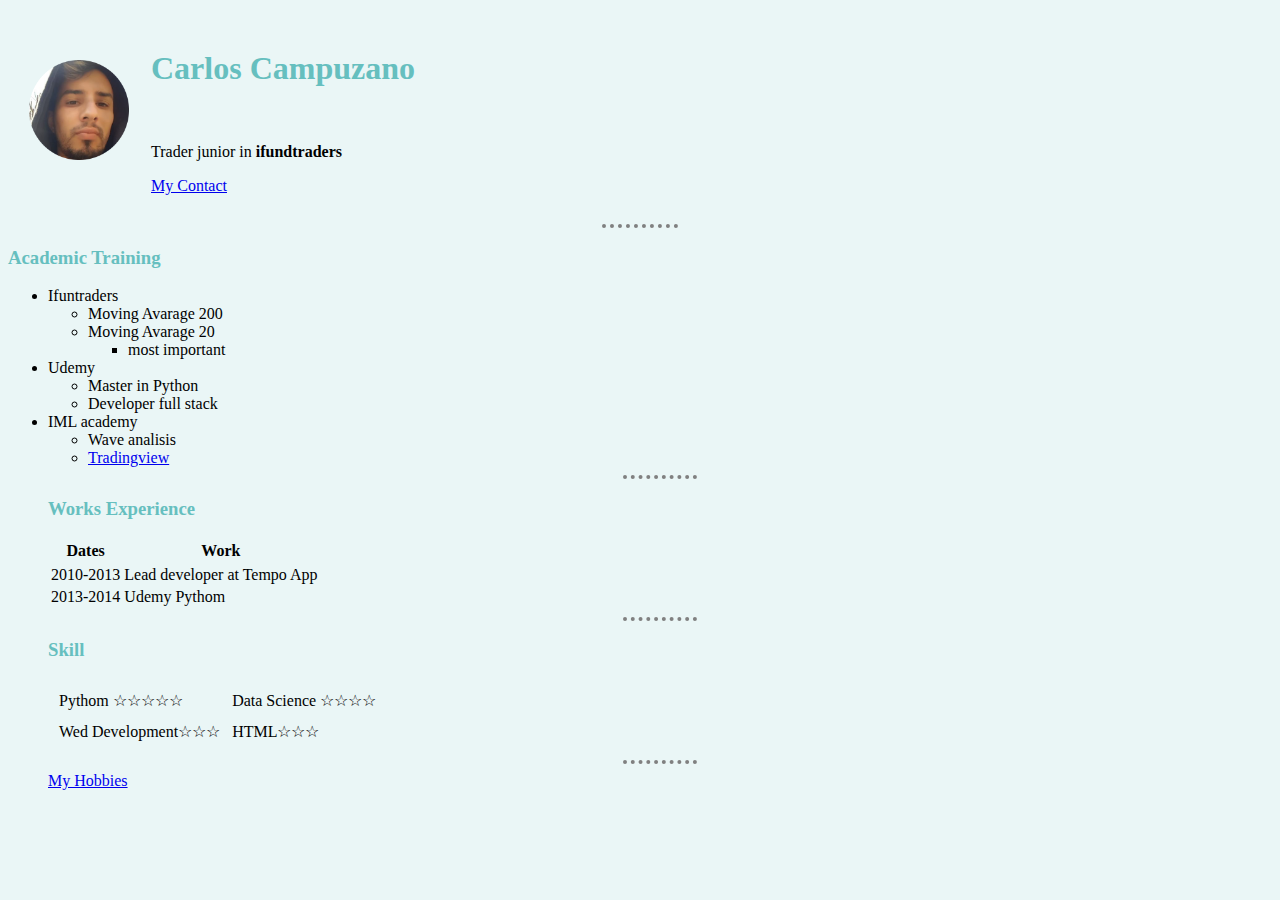
<file: index.html>
<!DOCTYPE html>
<html lang="en" dir="ltr">

<head>
  <meta charset="utf-8">
  <title>🏴Carlos personal site</title>
  <link rel="stylesheet" href="css/styles.css">
</head>
<body>

  <table cellspacing="20">
    <td><img src="image/carletos-modified.png" alt="Carlos profile picture"></td>
    <td>
      <h1>Carlos Campuzano</h1>
      <br>
      <p>Trader junior in <strong>ifundtraders</strong></p>
      <a href="contact-me.html">My Contact</a>
    </td>
  </table>

  <hr>

  <h3>Academic Training</h3>
  <ul>
    <li>Ifuntraders</li>
    <ul>
      <li>Moving Avarage 200</li>
      <li>Moving Avarage 20</li>
      <ul>
        <li>most important</li>
      </ul>

    </ul>
    <li>Udemy</li>
    <ul>
      <li> Master in Python</li>
      <li>Developer full stack</li>
    </ul>
    <li>IML academy</li>
    <ul>
      <li>Wave analisis</li>
      <li><a href="https://es.tradingview.com/u/CarlosCampuzano/">Tradingview</a></li>
    </ul>
    <hr>
    <h3>Works Experience</h3>
    <table>
      <tr>
        <thead>
          <th>Dates</th>
          <th>Work</th>
        </thead>
        <tbody>
          <td>2010-2013</td>
          <td>Lead developer at Tempo App</td>
          <tr>
            <td>2013-2014</td>
            <td>Udemy Pythom</td>
          </tr>
        </tbody>
        <tfoot>

        </tfoot>


      </tr>
    </table>
    <hr>
    <h3>Skill</h3>
    <table cellspacing="10">
      <tr>
        <td>Pythom &#9734&#9734&#9734&#9734&#9734 </td>
        <td> Data Science &#9734&#9734&#9734&#9734</td>

      </tr>
      <tr>
        <td>Wed Development&#9734&#9734&#9734</td>
        <td>HTML&#9734&#9734&#9734</td>
      </tr>
    </table>
    <hr>
    <a href="hobbies.html">My Hobbies</a>

</body>


</html>
</file>
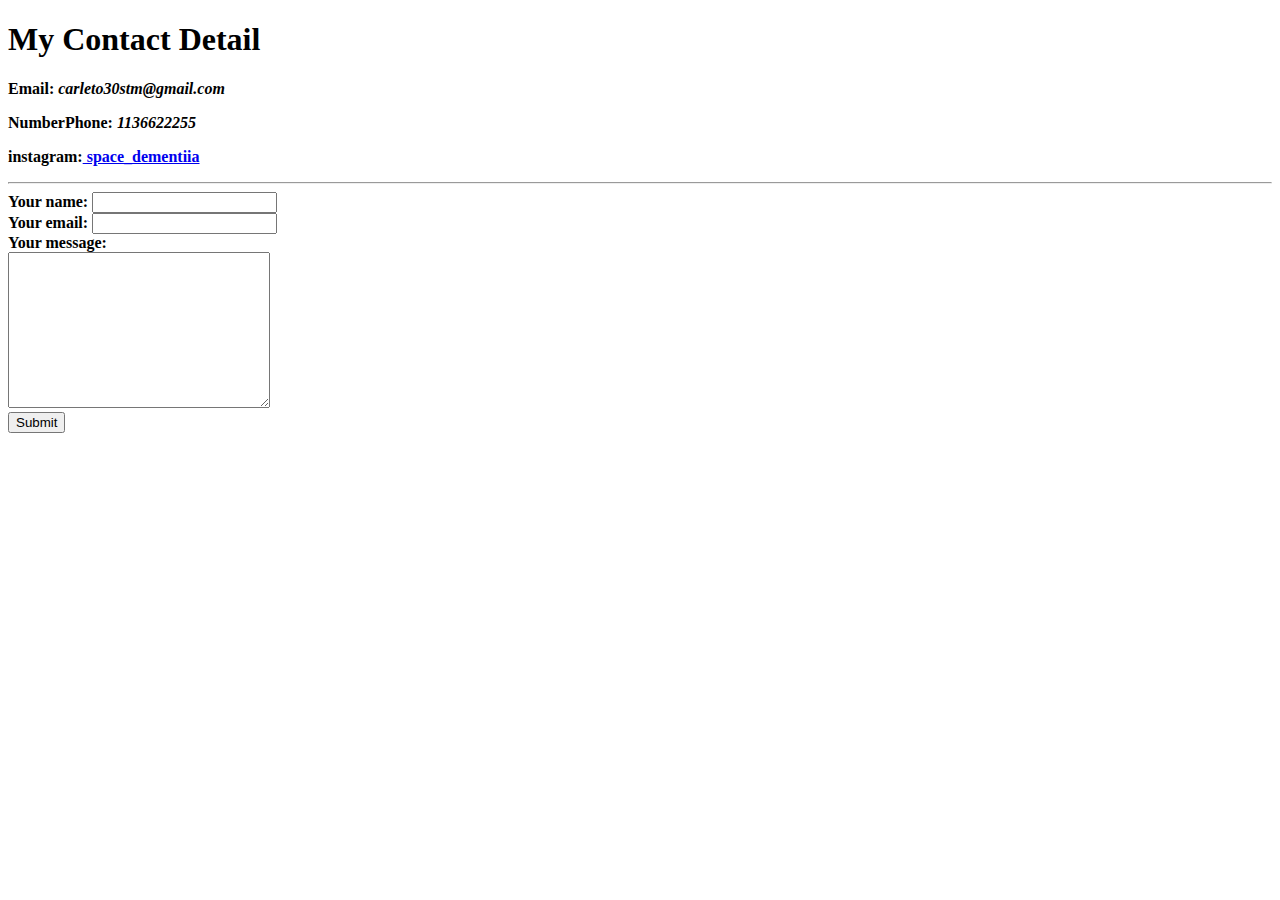
<file: contac-me.html>
<!DOCTYPE html>
<html lang="en" dir="ltr">

<head>
  <meta charset="utf-8">
  <title>Contac me</title>
</head>

<body>
  <h1>My Contact Detail</h1>
  <p><strong>Email:<strong><em> carleto30stm@gmail.com</em></p>
  <p><strong>NumberPhone:<strong> <em>1136622255</em></p>
  <p><strong>instagram:<strong><a href="https://www.instagram.com/space_dementiia/"> space_dementiia</a>
  </p>
  <hr>
  <form class="" action="mailto:popubisoft@gmail.com" method="post">
    <label>Your name:</label>
    <input type="text" name="name" value=""><br>
    <label>Your email:</label>
    <input type="email" name="email" value=""><br>
    <label>Your message:</label><br>
    <textarea name="message" rows="10" cols="30"></textarea>
    <br> <input type="submit" name="">


  </form>





</body>

</html>
</file>
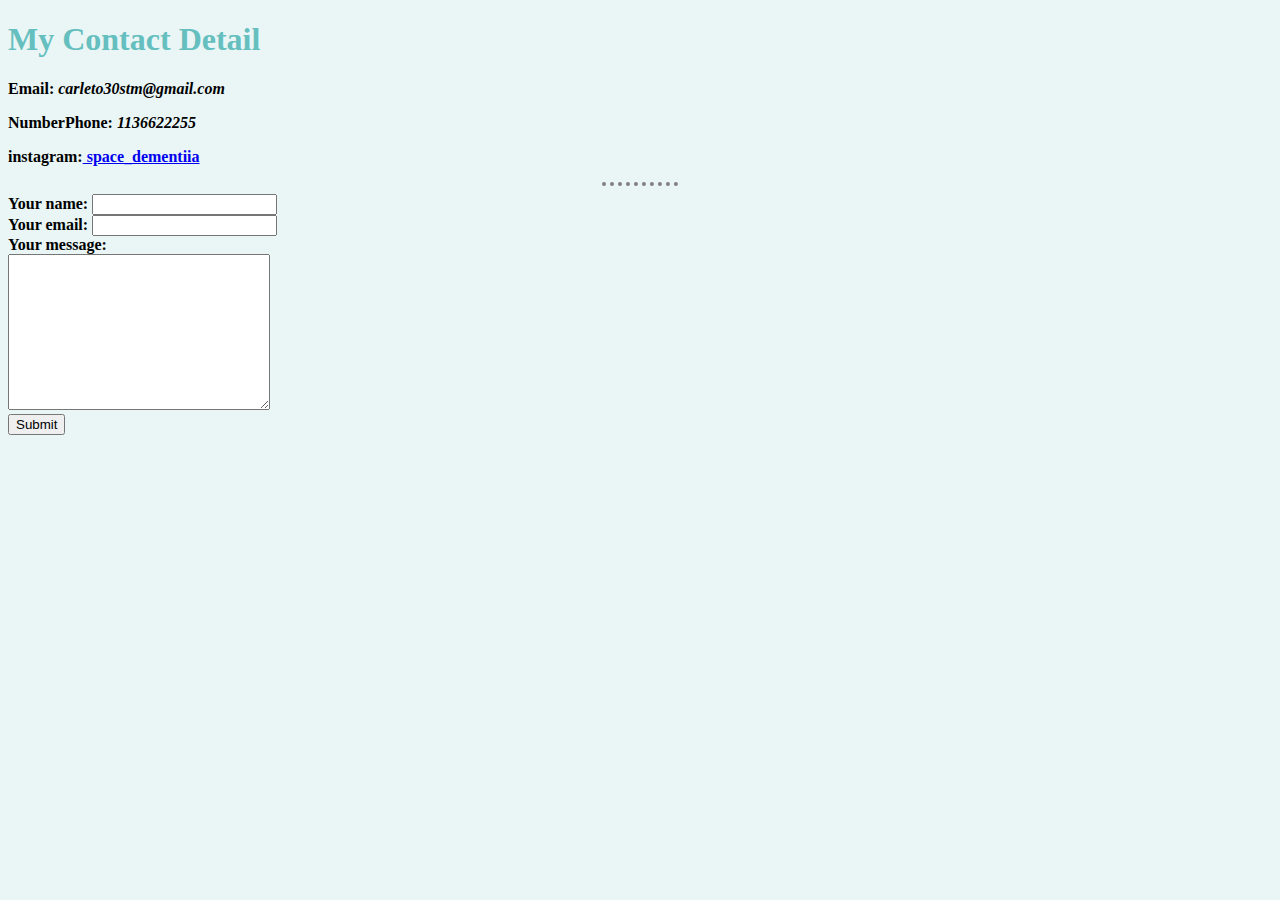
<file: contact-me.html>
<!DOCTYPE html>
<html lang="en" dir="ltr">

<head>
  <meta charset="utf-8">
  <title>Contac me</title>
  <link rel="stylesheet" href="css/styles.css">
</head>

<body>
  <h1>My Contact Detail</h1>
  <p><strong>Email:<strong><em> carleto30stm@gmail.com</em></p>
  <p><strong>NumberPhone:<strong> <em>1136622255</em></p>
  <p><strong>instagram:<strong><a href="https://www.instagram.com/space_dementiia/"> space_dementiia</a>
  </p>
  <hr>
  <form class="" action="mailto:popubisoft@gmail.com" method="post">
    <label>Your name:</label>
    <input type="text" name="name" value=""><br>
    <label>Your email:</label>
    <input type="email" name="email" value=""><br>
    <label>Your message:</label><br>
    <textarea name="message" rows="10" cols="30"></textarea>
    <br> <input type="submit" name="">


  </form>





</body>

</html>
</file>
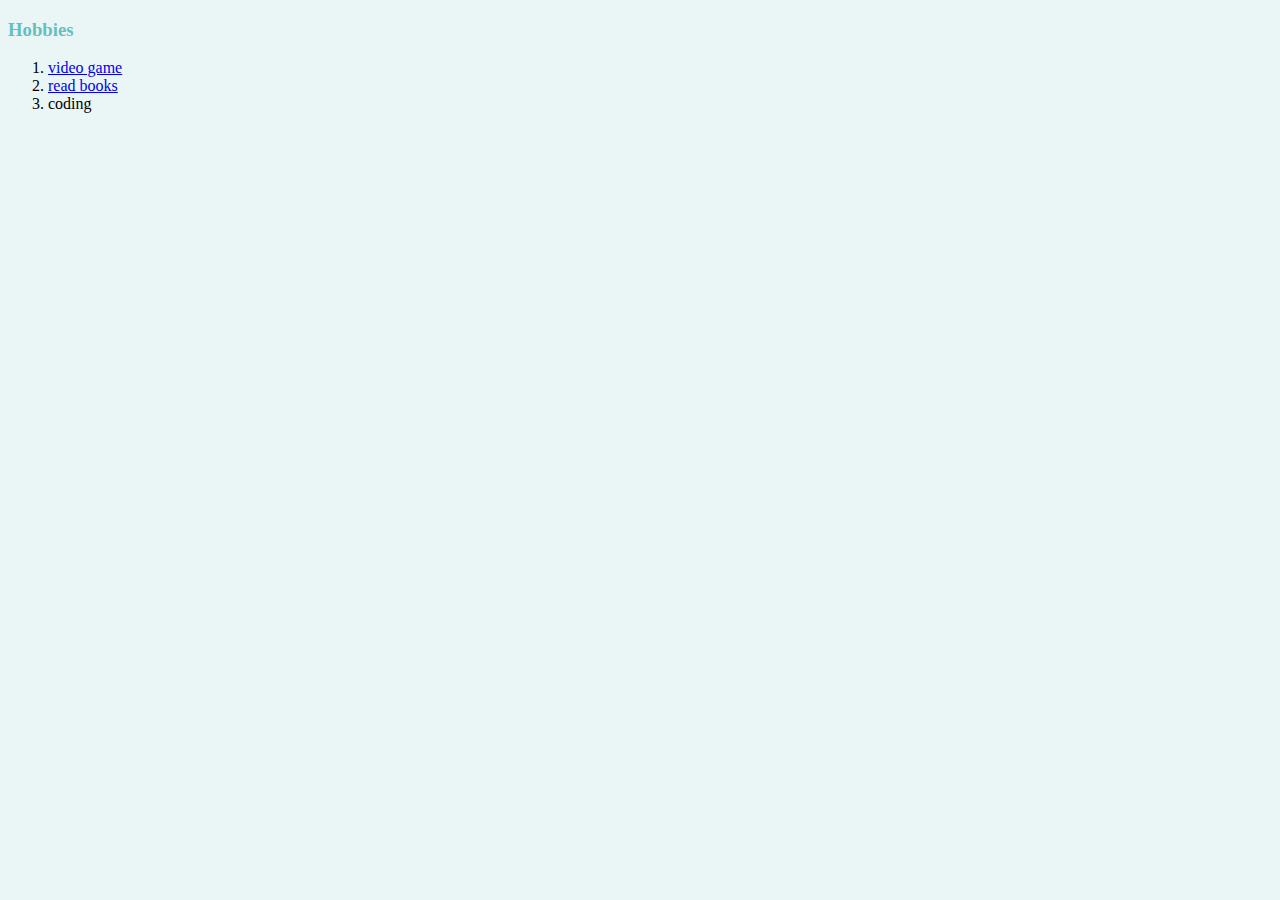
<file: hobbies.html>
<!DOCTYPE html>
<html lang="en" dir="ltr">
  <head>
    <meta charset="utf-8">
    <title>My Hobbies</title>
    <link rel="stylesheet" href="css/styles.css">
  </head>
  <body>
    <h3>Hobbies</h3>
    <ol>
      <li><a href="https://www.youtube.com/watch?v=hGjSRyUi15k">video game</a></li>
      <li><a href="https://gutenberg.org/ebooks/1661">read books</a></li>
      <li>coding</li>
    </ol>

  </body>
</html>
</file>
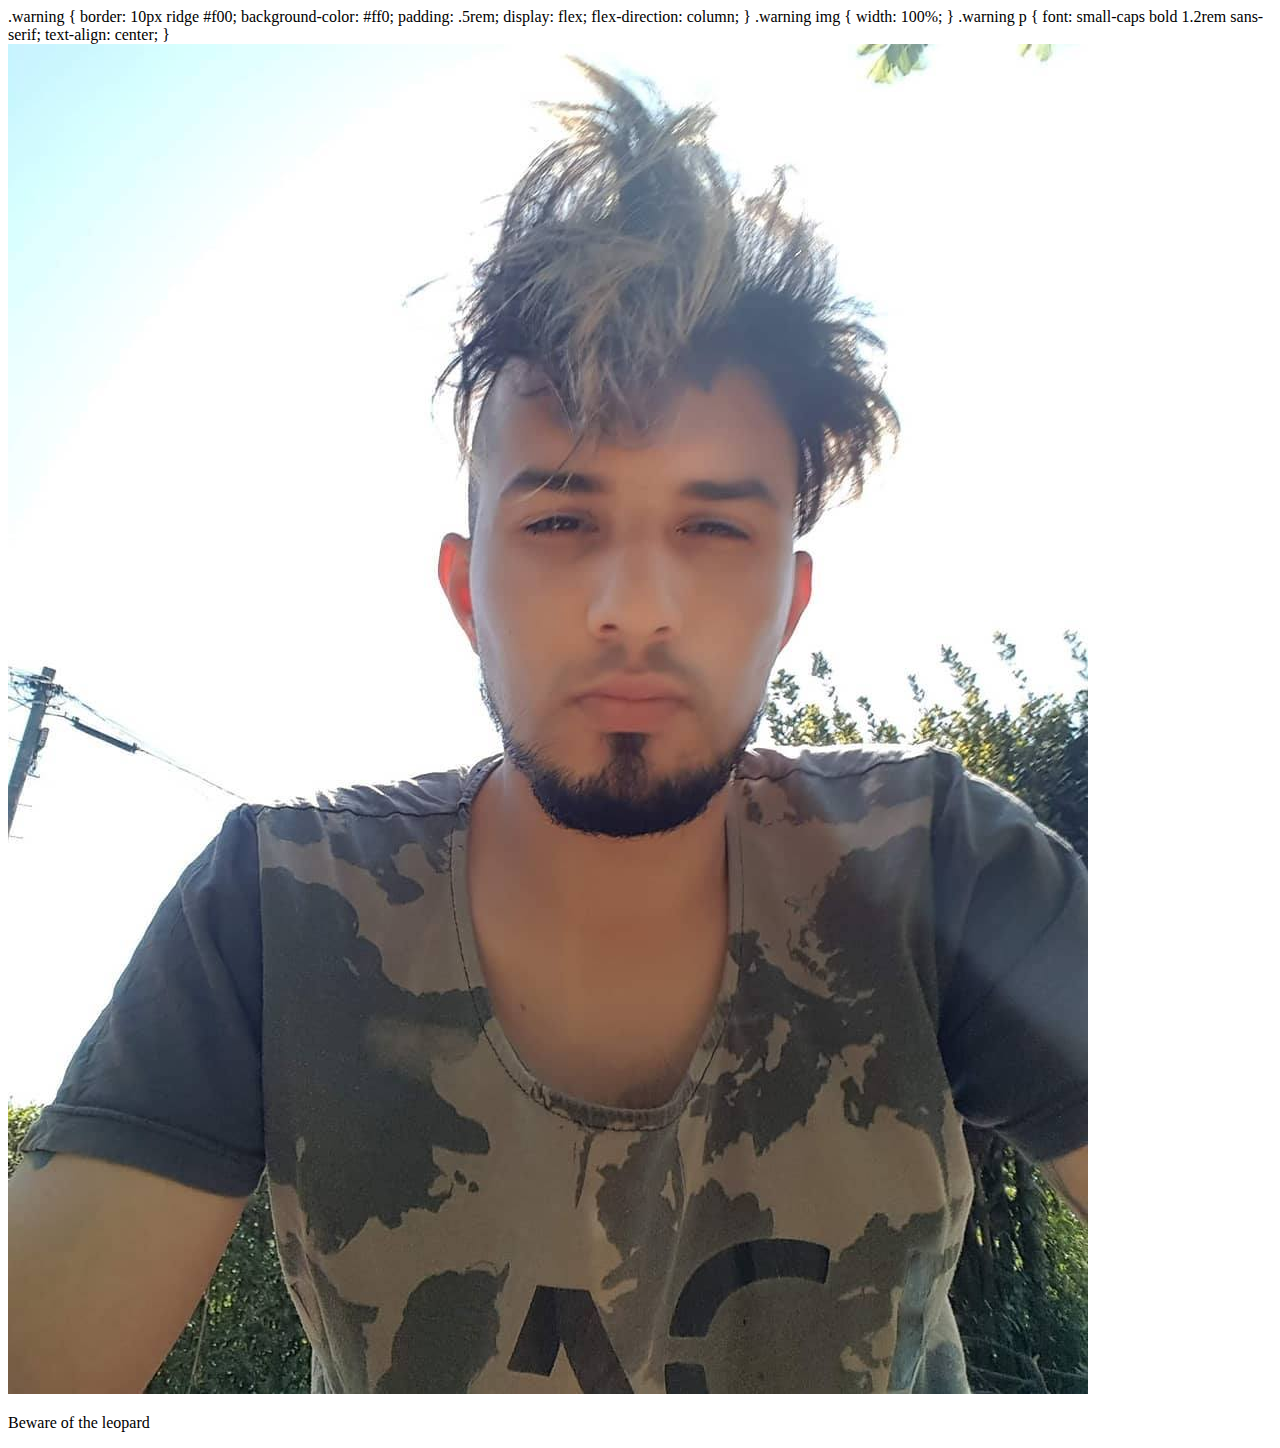
<file: imagecarl.html>
<!DOCTYPE html>
<html lang="en" dir="ltr">

<head>
  <meta charset="utf-8">
  <title></title>
</head>
.warning {
border: 10px ridge #f00;
background-color: #ff0;
padding: .5rem;
display: flex;
flex-direction: column;
}

.warning img {
width: 100%;
}

.warning p {
font: small-caps bold 1.2rem sans-serif;
text-align: center;
}
<div class="warning">
  <img src="image/carlos.jpg" alt="An intimidating leopard.">
  <p>Beware of the leopard</p>
</div>

<body>

</body>

</html>
</file>
<file: css/styles.css>
body {
  background-color: #EAF6F6;
}

hr {
  border-style: dotted none none;
  width: 6%;
  border-color: grey;
  border-width: 4px
}

img {
  height: 100px;
}
h1 {color: #66BFBF ;
}
h3 {color: #66BFBF;}
</file>
